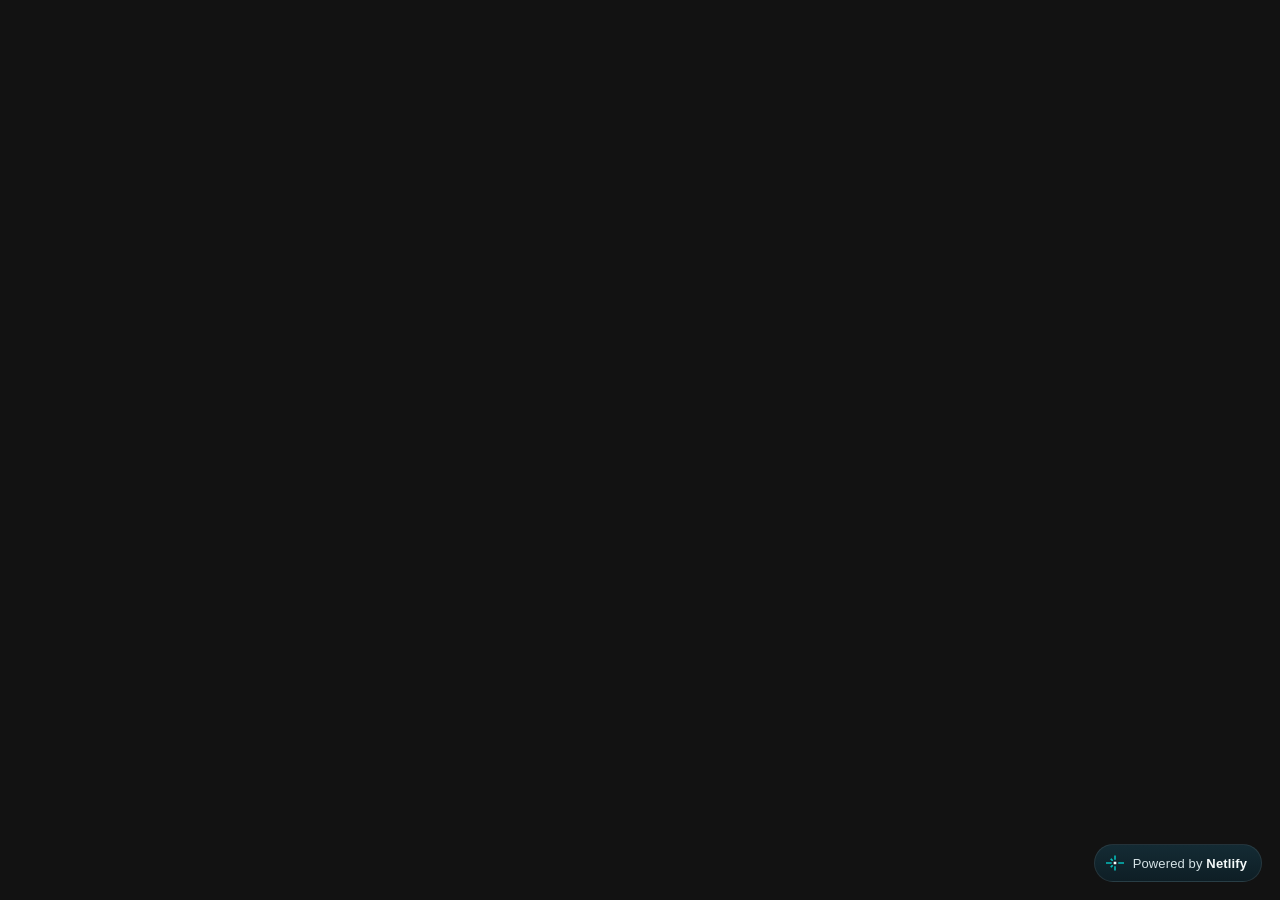
<file: saved_resource.html>
<!DOCTYPE html>
<!-- saved from url=(0012)about:srcdoc -->
<html style="--nl-vw: 1528px; --nl-vh: 828px;"><head><meta http-equiv="Content-Type" content="text/html; charset=UTF-8"><meta name="color-scheme" content="dark"><style>
    :root{--nl-vw:1528px;--nl-vh:828px}
    *{box-sizing:border-box}
    html,body{margin:0;padding:0;background:transparent;overflow:hidden}
    body{display:flex;align-items:flex-end;justify-content:flex-end;height:100vh;
      padding:8px 18px 18px 8px;
      font-family:-apple-system,BlinkMacSystemFont,'Segoe UI',Roboto,Helvetica,Arial,sans-serif;font-size:14px;line-height:1.5;color:#f4f9f9;-webkit-font-smoothing:antialiased}
    .nl-wrap{display:flex;flex-direction:column;align-items:flex-end;gap:10px;width:max-content;max-width:calc(var(--nl-vw,100vw) - 26px)}
    button{font-family:inherit;cursor:pointer}
    :focus-visible{outline:2px solid #32e6e2;outline-offset:2px;border-radius:6px}
    .nl-icon-btn{position:relative;flex:none;width:30px;height:30px;display:inline-flex;align-items:center;justify-content:center;border-radius:8px;border:1px solid transparent;background:transparent;color:#d5e3e6;transition:background .15s ease,color .15s ease}
    .nl-icon-btn:hover{background:rgba(255,255,255,0.08);color:#f4f9f9}
    .nl-tap::after{content:"";position:absolute;top:50%;left:50%;transform:translate(-50%,-50%);
      width:max(100%,44px);height:max(100%,44px)}
    @keyframes nl-rise{from{opacity:0;transform:translateY(10px) scale(.97)}to{opacity:1;transform:none}}
    @media (prefers-reduced-motion:reduce){*{animation-duration:.01ms!important;transition:none!important}}
  
      .nl-card{position:relative;display:none;width:min(340px,calc(var(--nl-vw,100vw) - 26px));max-height:calc(var(--nl-vh,100vh) - 84px);overflow-y:auto;background:linear-gradient(180deg,#132832 0%,#0e1e25 100%);border:1px solid rgba(255,255,255,0.09);border-radius:18px;padding:18px;transform-origin:bottom right;animation:nl-rise .3s cubic-bezier(.34,1.4,.4,1) both}
      .nl-card.open{display:block}
      .nl-card-close{position:absolute;top:10px;right:10px}
      .nl-card h2{margin:0;padding-right:30px;font-size:16px;font-weight:750;letter-spacing:-0.015em;line-height:1.35}
      .nl-card h2 em{font-style:normal;background:linear-gradient(90deg,#32e6e2,#4d7cfe,#9a6bff);-webkit-background-clip:text;background-clip:text;-webkit-text-fill-color:transparent;color:transparent}
      .nl-card p{margin:8px 0 0;font-size:12.5px;color:#d5e3e6}
      .nl-prompt{position:relative;margin-top:14px;background:#10222b;border:1px solid rgba(255,255,255,0.09);border-radius:14px;padding:10px 12px;transition:border-color .15s ease,box-shadow .15s ease}
      .nl-prompt:focus-within{border-color:#05bdba;box-shadow:0 0 0 3px rgba(5,189,186,0.18)}
      .nl-prompt textarea{display:block;width:100%;height:38px;resize:none;border:0;outline:none;background:transparent;color:#f4f9f9;font:inherit;font-size:13px;line-height:19px;padding:0 28px 0 0}
      .nl-prompt textarea::placeholder{color:#a9bdc2}
      .nl-send{position:absolute;right:9px;bottom:9px;width:24px;height:24px;flex:none;display:inline-flex;align-items:center;justify-content:center;border:0;border-radius:50%;background:#05bdba;color:#02191b;transition:background .15s ease}
      .nl-send:hover{background:#32e6e2}
      @media (pointer: coarse){
        .nl-prompt textarea{font-size:16px;line-height:21px;height:42px}
      }
      .nl-or{display:flex;align-items:center;gap:10px;margin:12px 0;font-size:10.5px;font-weight:600;letter-spacing:0.08em;text-transform:uppercase;color:#a9bdc2}
      .nl-or::before,.nl-or::after{content:"";flex:1;height:1px;background:rgba(255,255,255,0.09)}
      .nl-drop{display:flex;align-items:center;justify-content:space-between;gap:6px;text-decoration:none;background:#1b3a45;border:1px solid rgba(255,255,255,0.09);border-radius:10px;padding:10px 12px;font-size:13px;font-weight:600;color:#cfe0e3;transition:background .15s ease,color .15s ease,border-color .15s ease}
      .nl-drop:hover{background:#224753;color:#f4f9f9;border-color:rgba(50,230,226,0.3)}
      .nl-drop .nl-arrow{transition:transform .18s cubic-bezier(.34,1.4,.4,1)}
      .nl-drop:hover .nl-arrow{transform:translateX(3px)}
      .nl-badge{display:flex;align-items:center;gap:9px;white-space:nowrap;border:1px solid rgba(255,255,255,0.09);background:linear-gradient(180deg,#142b34,#0e1e25);color:#f4f9f9;border-radius:999px;padding:9px 14px 9px 11px;font-size:13px;font-weight:600;letter-spacing:0.01em;transition:border-color .2s ease}
      .nl-badge:hover{border-color:rgba(50,230,226,0.26)}
      .nl-hide{display:block;width:100%;margin-top:10px;border:0;background:transparent;color:#a9bdc2;font-size:11.5px;font-weight:600;padding:4px;border-radius:8px;transition:color .15s ease}
      .nl-hide:hover{color:#d5e3e6;text-decoration:underline}
      .nl-badge-label{color:#d5e3e6;font-weight:500}
      .nl-badge-brand{font-weight:750}
    </style></head><body>
      <div class="nl-wrap">
        <section class="nl-card" id="nl-card" aria-label="Build your own site on Netlify">
          <button type="button" class="nl-icon-btn nl-tap nl-card-close" id="nl-card-close" aria-label="Close"><svg width="14" height="14" viewBox="0 0 16 16" fill="none" stroke="currentColor" stroke-width="1.9" stroke-linecap="round" aria-hidden="true"><path d="M4.5 4.5 11.5 11.5M11.5 4.5 4.5 11.5"></path></svg></button>
          <h2><em>Build your own site with Netlify</em></h2>
          <p>Describe what you want, and an AI agent designs, builds and deploys it in minutes.</p>
          <form class="nl-prompt" action="https://app.netlify.com/start" method="get" target="_blank" rel="noopener">
            <textarea name="prompt" rows="2" required="" maxlength="300" autocomplete="off" enterkeyhint="go" placeholder="A shop for my handmade surfboards…" aria-label="Describe the site you want to build"></textarea>
            <button type="submit" class="nl-send nl-tap" aria-label="Build this site"><svg width="13" height="13" viewBox="0 0 16 16" fill="none" stroke="currentColor" stroke-width="1.8" stroke-linecap="round" stroke-linejoin="round" aria-hidden="true"><path d="M8 12.75v-9.5M3.9 7.35 8 3.25l4.1 4.1"></path></svg></button>
            <input type="hidden" name="utm_source" value="netlify_badge">
            <input type="hidden" name="utm_campaign" value="loops">
            <input type="hidden" name="utm_medium" value="owned">
            <input type="hidden" name="utm_content" value="prompt">
            <input type="hidden" name="utm_id" value="77589b16-c405-43cb-a702-d51c8e5e2b84">
            
          </form>
          <div class="nl-or"><span>or</span></div>
          <a class="nl-drop" href="https://app.netlify.com/drop?utm_source=netlify_badge&amp;utm_campaign=loops&amp;utm_medium=owned&amp;utm_content=drop&amp;utm_id=77589b16-c405-43cb-a702-d51c8e5e2b84" target="_blank" rel="noopener">
            <span>Drop a site you already have</span><span class="nl-arrow" aria-hidden="true">→</span>
          </a>
          
        </section>
        <button type="button" class="nl-badge" id="nl-badge" aria-expanded="false" aria-controls="nl-card" aria-label="Powered by Netlify — build your own site">
          <svg width="18" height="18" viewBox="0 0 32 32" fill="none" aria-hidden="true">
    <path fill="#fff" d="M17.9922 18.3225H14.005L13.6746 17.9921V14.005L14.005 13.6746H17.9922L18.3226 14.005V17.9921L17.9922 18.3225Z"></path>
    <g fill="#05BDBA">
      <path d="M9.6958 24.3311H9.35705L7.6661 22.6401V22.3041L10.2511 19.7164L12.042 19.7191L12.2808 19.9552V21.7461L9.6958 24.3311Z"></path>
      <path d="M7.6661 9.69576V9.35701L9.35705 7.66606H9.6958L12.2808 10.2511V12.0392L12.042 12.2808H10.2511L7.6661 9.69576Z"></path>
      <path d="M10.0457 17.4369H0.205466L0 17.2314V14.7658L0.205466 14.5603H10.0457L10.2511 14.7658V17.2314L10.0457 17.4369Z"></path>
      <path d="M31.7945 17.4369H21.9544L21.7489 17.2314V14.7658L21.9544 14.5603H31.7945L32 14.7658V17.2314L31.7945 17.4369Z"></path>
      <path d="M14.5631 10.0456V2.66547L14.7686 2.46001H17.2343L17.4396 2.66547V10.0456L17.2343 10.2511H14.7686L14.5631 10.0456Z"></path>
      <path d="M14.5631 29.3316V21.9515L14.7686 21.746H17.2343L17.4396 21.9515V29.3316L17.2343 29.5371H14.7686L14.5631 29.3316Z"></path>
    </g></svg>
          <span><span class="nl-badge-label">Powered by</span> <span class="nl-badge-brand">Netlify</span></span>
        </button>
      </div>
      <script>
        
    function nlSend(){
      var wrap=document.querySelector('.nl-wrap'),boxes=[];
      for(var i=0;i<wrap.children.length;i++){
        var c=wrap.children[i];
        if(!c.offsetWidth||!c.offsetHeight)continue;
        boxes.push({x:c.offsetLeft-wrap.offsetLeft+8,
                    y:c.offsetTop-wrap.offsetTop+8,
                    w:c.offsetWidth,h:c.offsetHeight});
      }
      parent.postMessage({nlHud:'resize',
        width:wrap.offsetWidth+26,
        height:wrap.offsetHeight+26,
        boxes:boxes},'*');
    }
    function nlSendSoon(){requestAnimationFrame(nlSend);}
    window.addEventListener('load',nlSend);
    window.addEventListener('message',function(e){
      if(e.source!==parent||!e.data||e.data.nlHud!=='viewport')return;
      var s=document.documentElement.style;
      s.setProperty('--nl-vw',e.data.w+'px');
      s.setProperty('--nl-vh',e.data.h+'px');
      document.documentElement.classList.toggle('nl-narrow',e.data.w<600);
      nlSendSoon();
    });
    var nlCoarse=window.matchMedia('(pointer: coarse)').matches;
    function nlSubmit(form){
      if(form.requestSubmit)return form.requestSubmit();
      if(form.checkValidity&&!form.checkValidity())
        return form.reportValidity&&form.reportValidity();
      form.submit();
    }
  
        var badge=document.getElementById('nl-badge'),card=document.getElementById('nl-card'),
            box=card.querySelector('textarea');
        function setOpen(open){
          card.classList.toggle('open',open);
          badge.setAttribute('aria-expanded',open?'true':'false');
          nlSendSoon();
          if(open&&!nlCoarse)box.focus();
        }
        box.addEventListener('keydown',function(e){
          if(e.key==='Enter'&&!e.shiftKey){e.preventDefault();nlSubmit(box.form);}
        });
        badge.addEventListener('click',function(){setOpen(!card.classList.contains('open'));});
        document.getElementById('nl-card-close').addEventListener('click',function(){setOpen(false);badge.focus();});
        document.addEventListener('keydown',function(e){
          if(e.key==='Escape'&&card.classList.contains('open')){setOpen(false);badge.focus();}
        });
        card.addEventListener('click',function(e){
          if(e.target.closest('#nl-hide'))parent.postMessage({nlHud:'state',value:'hidden'},'*');
        });
      </script>
    </body></html>
</file>
